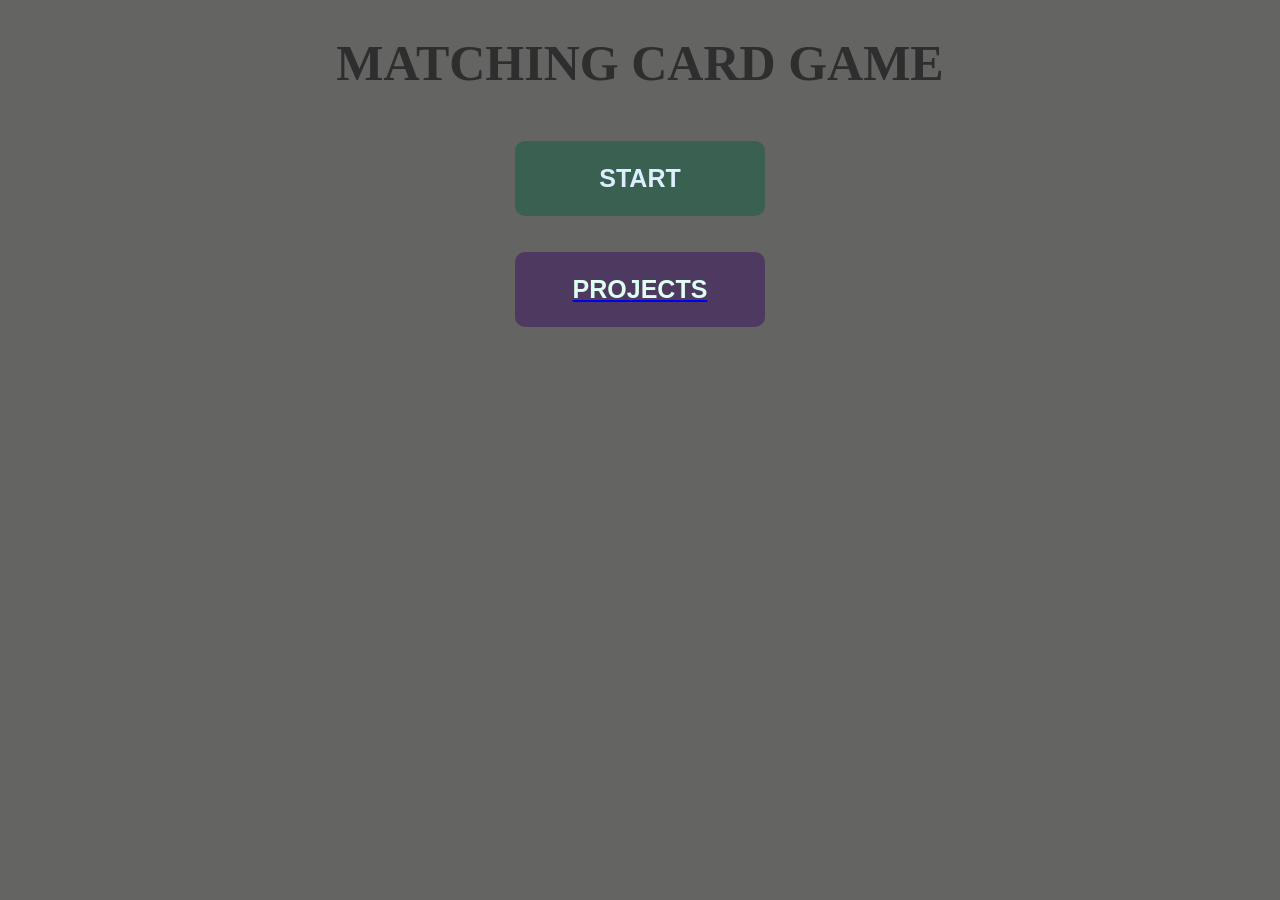
<file: index.html>
<!-- 
PORJECT NAME: matching game
FILE: index.html
DATE: 10/30/2023
MOD DATE: 
MOD CHANGES: 
MOD LINE: 
VERSION: 0.0.1
PROGRAMER: Charles Matthew Milam Jr
-->

<!--xxxxxxxxxxxxxxxxxxxxxxxxxxxxxxxxxxxxxxxxxxxxxxxxxxxxxxxxxxx-->

<!DOCTYPE html>
<html lang="en" id="Background">
  <head>
    <meta charset="UTF-8" />
    <meta name="viewport" content="width=device-width, initial-scale=1.0" />
    <link rel="stylesheet" href="style.css" />
    <title>Memory Game</title>
  </head>
  <body>
    <div class="contentcontainer">
      <!--where tiles will go after js creation-->
    </div>
  </body>
  <footer>
    <script src="script.js"></script>
  </footer>
</html>
</file>
<file: style.css>
/* 
PORJECT NAME: matching game
FILE: style.html
DATE: 10/30/2023
MOD DATE: 
MOD CHANGES: 
MOD LINE: 
VERSION: 0.0.1
PROGRAMER: Charles Matthew Milam Jr
 */

/* Global Styles */
html, body {
  background-color: rgb(100, 101, 98);
  margin: 0;
}

/* Container Styles */
.contentcontainer {
  background-color: rgb(67, 67, 67);
}

.buttoncontainer {
  width: 100%;
  height: auto;
  display: flex;
  align-items: center;
  justify-content: center;
}

/* Start Screen Styles */
.startMenu {
  width: 100%;
  height: 100vh;
  background-color: rgb(100, 101, 98);
  display: flex;
  align-items: center;
  justify-content: center;
  flex-direction: column;
}

.startMessage {
  text-align: center;
  font-size: 50px;
  color: rgb(46, 46, 46);
}

.bestScore, .startBtn, .projectsBtn {
  width: 250px;
  height: 75px;
  font-size: 25px;
  font-weight: 900;
  border-radius: 10px;
  border: 0;
  display: flex;
  align-items: center;
  justify-content: center;
  margin: 16px;
  cursor: pointer;
  transition: background-color 0.5s, box-shadow 0.5s;
}

.bestScore {
  color: #5c3d3d;
  background-color: rgb(69, 95, 125);
}

.startBtn {
  background-color: rgb(58, 96, 81);
  color: rgb(221, 239, 255);
}

.startBtn:hover, .projectsBtn:hover {
  background-color: rgb(102, 149, 97);
  box-shadow: 0 0 5px black;
}

.projectsBtn {
  background-color: rgb(78, 58, 96);
  color: rgb(221, 255, 242);
  margin: 20px;
}

/* Game Screen Styles */
.game {
  width: 100%;
  background-color: rgb(100, 101, 98);
  display: flex;
  align-items: center;
  justify-content: center;
  flex-direction: column;
  perspective: 800px;
}

.startmeueBtn, .reset {
  width: 250px;
  height: 75px;
  font-size: 25px;
  font-weight: 900;
  border-radius: 10px;
  border: 0;
  transition: background-color 0.5s, box-shadow 0.5s;
  margin: 16px;
  cursor: pointer;
}

.startmeueBtn:hover, .reset:hover {
  background-color: rgb(123, 154, 190);
  box-shadow: 0 0 5px black;
}

/* Game Logic Styles */
.tilecontainer {
  max-width: 80%;
  display: flex;
  flex-wrap: wrap;
  transform-style: preserve-3d;
  perspective: 900px;
  align-items: center;
  justify-content: center;
  margin: auto;
}

.tile {
  width: 13vw;
  height: 13vw;
  margin: 8px;
  position: relative;
  transform-style: preserve-3d;
  transition: transform 0.5s;
}

.back, .front {
  width: 100%;
  height: 100%;
  position: absolute;
  backface-visibility: hidden;
  border-radius: 5px;
  border: 2px solid;
  pointer-events: none;
}

.tile.flip {
  transform: rotateY(180deg);
}

.front {
  transform: rotateY(180deg);
}

/* Game Menu Control and Transition Styles */
.startMenu, .game {
  position: absolute;
  backface-visibility: hidden;
}

.contentcontainer {
  transform-style: preserve-3d;
  transition: all 2s cubic-bezier(0.155, 0.75, 0.52, 1.25);
}

.contentcontainer.startgame {
  transform: rotateY(180deg);
}

.startMenu {
  transform: rotateY(180deg);
}
</file>
